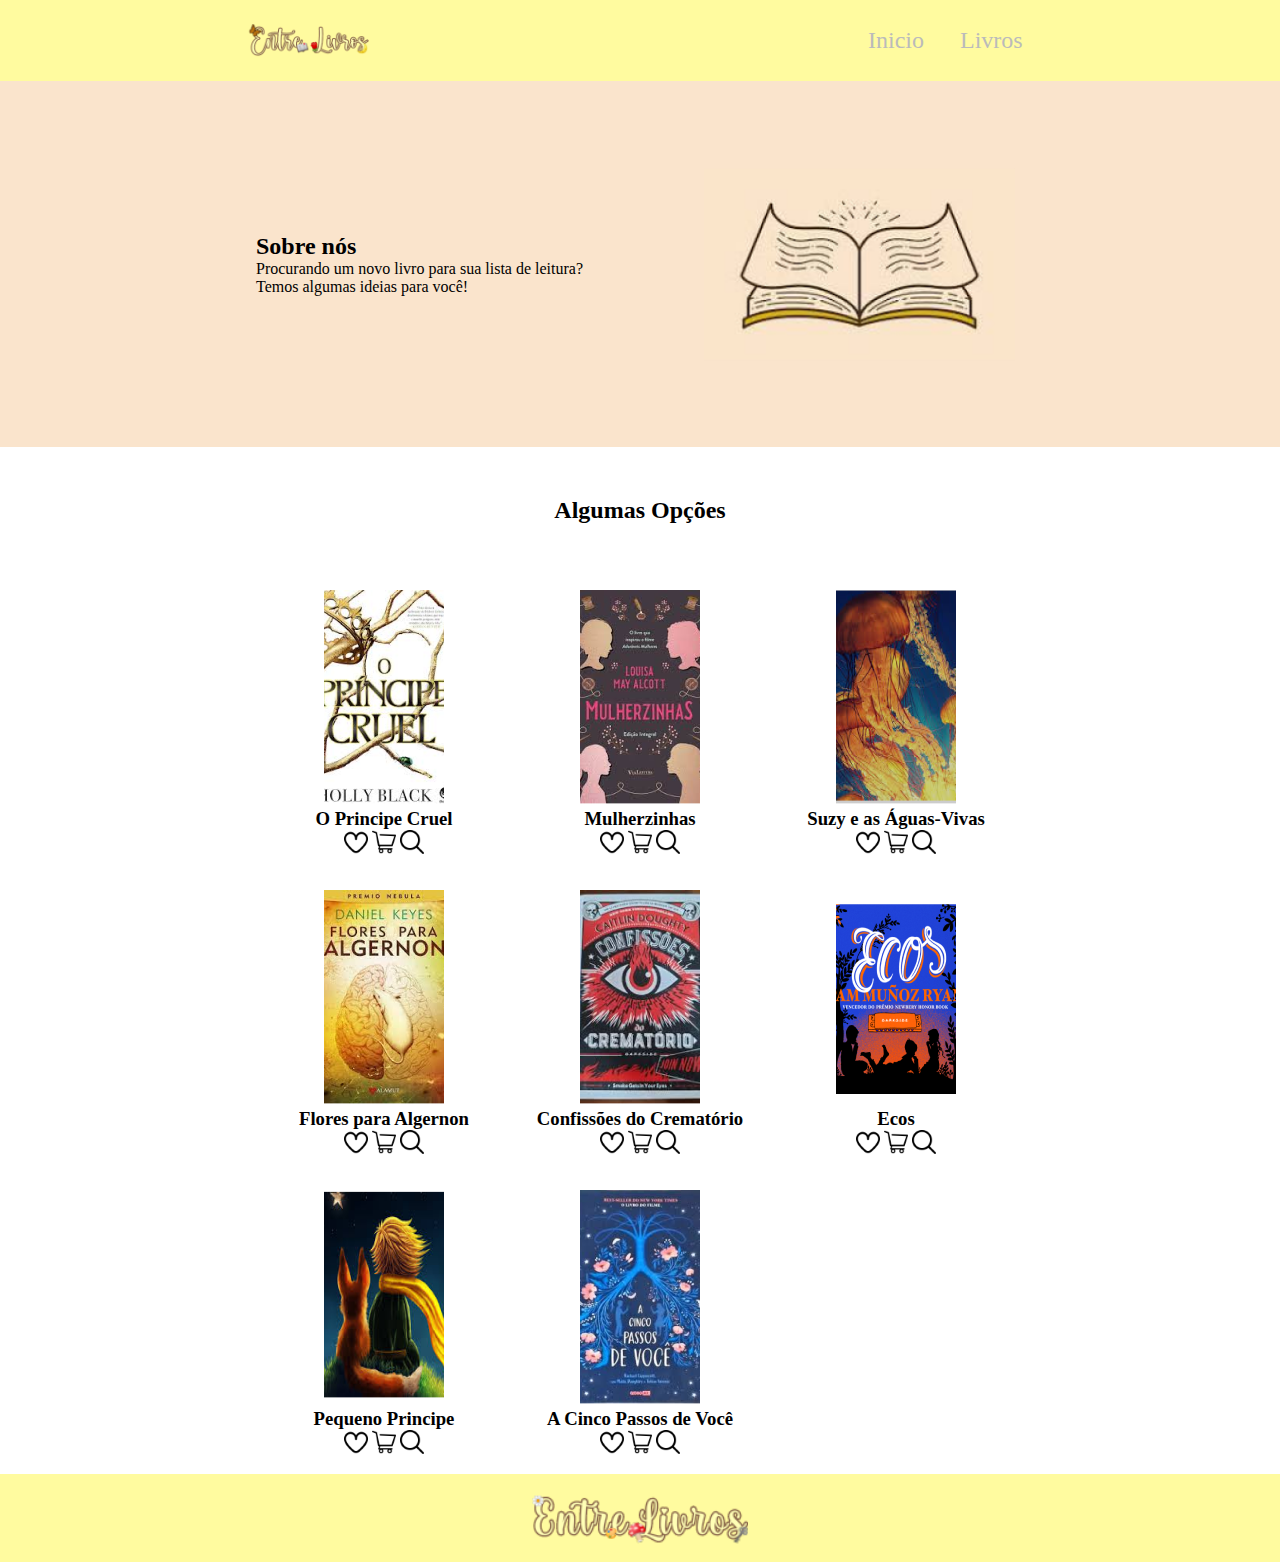
<file: index.html>
<!DOCTYPE html>
<html lang="pt-br">
<head>
    <meta charset="UTF-8">
    <meta http-equiv="X-UA-Compatible" content="IE-edge">
    <meta name="viewport" content="width=device-width, initial-scale=1.0">
    <title>Entre Livros</title>
    <link rel="stylesheet" href="style.css">
    <link rel="preconnect" href="https://fonts.googleapis.com">
    <link rel="preconnect" href="https://fonts.gstatic.com" crossorigin>
    <link href="https://fonts.googleapis.com/css2?family=Shadows+Into+Light&display=swap" rel="stylesheet">
</head>
<body>
    <header class="cabecalho">
        <img class="cabecalho-imagem" src="logo.png" alt="logo">
        <ul class="cabecalho-lista">
            <li class="cabecalho-lista-item">Inicio</li>
            <li class="cabecalho-lista-item">Livros</li>
        <ul>
    </header>
    <section class="Inicio">
        <div class="Inicio-div-conteudo">
            <h2 clas="Inicio-titulo">Sobre nós</h2>
            <p class="Inicio-texto-um">Procurando um novo livro para sua lista de leitura?</p>
            <p class="Inicio-texto-dois">Temos algumas ideias para você!</p>
        </div>
            <img class="Inicio-imagem" src="livrinho.png" alt="ft de livro.">
    </section>
    <section class="Livros">
        <h2 class="Livros-titulo">Algumas Opções</h2>
        <div class="Livros-todos"> 
        <span></span>
        <div class="Livros-div">
            <img class="Livros-imagem" src="principecruel.png" alt="livro da jude">
            <h3 class="Livros-nome">O Principe Cruel</h3>
            <img class="Livros-icone" src="heart.png" alt="icone h"></a>
            <a href=""></a><img class="Livros-icone" src="check.png" alt="icone c"></a>
            <a href=""><img class="Livros-icone" src="search.png" alt="icone s"></a>
        </div>
        <div class="Livros-div">
            <img class="Livros-imagem" src="mulherzinhas.png" alt="livro da Jo">
            <h3 class="Livros-nome">Mulherzinhas</h3>
            <img class="Livros-icone" src="heart.png" alt="icone h"></a>
            <a href="https://www.hiperlivros.com.br/livros/mulherzinhas-adoraveis-mulheres?parceiro=9125"><img class="Livros-icone" src="check.png" alt="icone c"></a>
            <a href="https://idris.com.br/blog/2022/01/28/resenha-mulherzinhas-louisa-may-alcott/"><img class="Livros-icone" src="search.png" alt="icone s"></a>
        </div>
        <div class="Livros-div">
            <img class="Livros-imagem" src="suzy.png" alt="livro da suzy">
            <h3 class="Livros-nome">Suzy e as Águas-Vivas</h3>
            <img class="Livros-icone" src="heart.png" alt="icone h"></a>
            <a href="https://www.record.com.br/produto/suzy-e-as-aguas-vivas-2/"><img class="Livros-icone" src="check.png" alt="icone c"></a>
            <a href="https://www.minhavidaliteraria.com.br/2016/11/01/resenha-suzy-e-as-aguas-vivas-ali-benjamin/"><img class="Livros-icone" src="search.png" alt="icone s"></a>
        </div>
        <span></span>
        <span></span>
        <div class="Livros-div">
            <img class="Livros-imagem" src="flores.png" alt="livro do algernom">
            <h3 class="Livros-nome">Flores para Algernon</h3>
            <img class="Livros-icone" src="heart.png" alt="icone h"></a>
            <a href=""></a><img class="Livros-icone" src="check.png" alt="icone c"></a>
            <a href="https://www.deviante.com.br/noticias/resenha-livro-flores-para-algernon/"><img class="Livros-icone" src="search.png" alt="icone s"></a>
        </div>
        <div class="Livros-div">
            <img class="Livros-imagem" src="confissoes.png" alt="livro do mal">
            <h3 class="Livros-nome">Confissões do Crematório</h3>
            <img class="Livros-icone" src="heart.png" alt="icone h"></a>
            <a href="https://www.amazon.com.br/Confiss%C3%B5es-cremat%C3%B3rio-Li%C3%A7%C3%B5es-para-toda-ebook/dp/B07B4MXMRM"><img class="Livros-icone" src="check.png" alt="icone c"></a>
            <a href="https://www.nostalgiacinza.com.br/2016/11/resenha-confissoes-do-crematorio.html?m=0"><img class="Livros-icone" src="search.png" alt="icone s"></a>
        </div>
        <div class="Livros-div">
            <img class="Livros-imagem" src="ecos.png" alt="livro ecos">
            <h3 class="Livros-nome">Ecos</h3>
            <img class="Livros-icone" src="heart.png" alt="icone h"></a>
            <a href="https://www.estantevirtual.com.br/livros/pam-munos-ryan/ecos/4064738114?livro_novo=1&b_order=preco"><img class="Livros-icone" src="check.png" alt="icone c"></a>
            <a href="https://alemdolivro.com/2022/01/30/resenha-de-ecos-pam-munoz-ryan/"><img class="Livros-icone" src="search.png" alt="icone s"></a>
        </div>
        <span></span>
        <span></span>
        <div class="Livros-div">
            <img class="Livros-imagem" src="pequenoprincipe.png" alt="livro do pp">
            <h3 class="Livros-nome">Pequeno Principe</h3>
            <img class="Livros-icone" src="heart.png" alt="icone h"></a>
            <a href="https://www.mercadolivre.com.br/o-pequeno-principe-de-antoine-de-saint-exupery-serie-classicos-da-literatura-mundial-editora-principis-capa-mole-edico-1-em-portugus-2021/p/MLB19187918?matt_tool=18956390&utm_source=google_shopping&utm_medium=organic&item_id=MLB3547564073&from=gshop"></a><img class="Livros-icone" src="check.png" alt="icone c"></a>
            <a href="https://www.conteudoraizes.com/post/resenha-do-livro-o-pequeno-principe-de-antoine-de-saint-exupery"><img class="Livros-icone" src="search.png" alt="icone s"></a>
        </div>
        <div class="Livros-div">
            <img class="Livros-imagem" src="cincopassos.png" alt="livro da stela">
            <h3 class="Livros-nome">A Cinco Passos de Você</h3>
            <img class="Livros-icone" src="heart.png" alt="icone h">
            <a href="https://www.amazon.com.br/cinco-passos-voc%C3%AA-Rachael-Lippincott/dp/8525067423?source=ps-sl-shoppingads-lpcontext&ref_=fplfs&psc=1&smid=A1ZZFT5FULY4LN"><img class="Livros-icone" src="check.png" alt="icone c"></a>
            <a href="https://bercoliterario.wordpress.com/2021/01/20/resenha-a-cinco-passos-de-voce-rachael-lippincott-mikki-daughtry-e-tobias-iaconis/"><img class="Livros-icone" src="search.png" alt="icone s"></a>
        </div>

        </div>
    </section>
    <footer class="rodape">
         <img class="rodape-imagem" src="logobaixo.png" alt="logo do rodape">
    </footer>
</body>
</html>
</file>
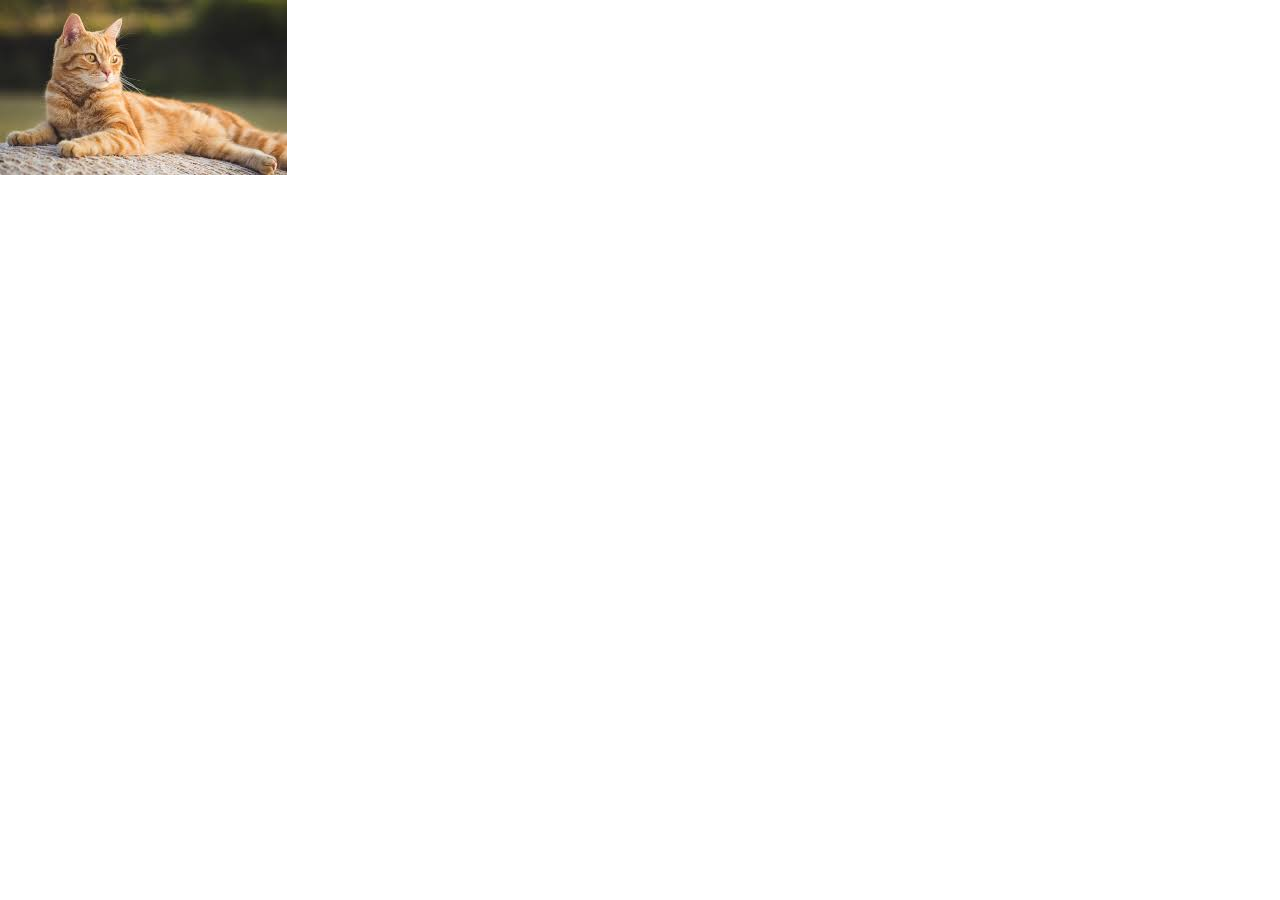
<file: index2.html>
<!DOCTYPE html>
<html lang="pt-br">
    <head>
        <meta charset="UTF-8">
        <title>Salão chique Alura</title>
        <link rel="stylesheet" href="style.css">
    </head>
    <body>
    <img src="gato.jpg">
    </body>
 </html>
</file>
<file: style.css>
*{
    margin: 0;
    padding: 0;
}

body {
    .shadows-into-light-regular {
        font-family: "Shadows Into Light", cursive;
        font-weight: 400;
        font-style: normal;
      }
}

.cabecalho {
    background-color: #FFFB9F;
    color: rgb(187, 187, 187);
    display: flex;
    justify-content: space-around;
    align-items: center;
    padding: 24px 0;
}

.cabecalho-imagem{
    width: 10%;
}

.cabecalho-lista-item{
    display: inline-block;
    margin: 0 16px;
    font-size: 24px;
}

.Inicio-imagem{
    width: 25%;
}

.Inicio{
    background-image: linear-gradient(#FAE4CC,#fae4cc);
    color: rgb(0, 0, 0);
    display: flex;
    justify-content: center;
    align-items: center;
    padding: 24px 0;
}

.Inicio-div-conteudo{
    width: 35%;
}

.Inicio-titulo{
    padding: 24px 0;
}

.Livros-imagem{
    width: 120px;
}

.Livros-icone{
    width: 24px;
}

.Livros-div{
    text-align: center;
    padding: 16px 0;
}

.Livros-titulo{
    text-align: center;
    padding: 50px 0;
}

.Livros-todos{
    display: grid;
    grid-template-columns: 20% 20% 20% 20% 20%;
}

.rodape{
    background-color: #FFFB9F;
    text-align: center;
}

.rodape-imagem{
    height: 60px;
    padding: 12px 0;
}
</file>
